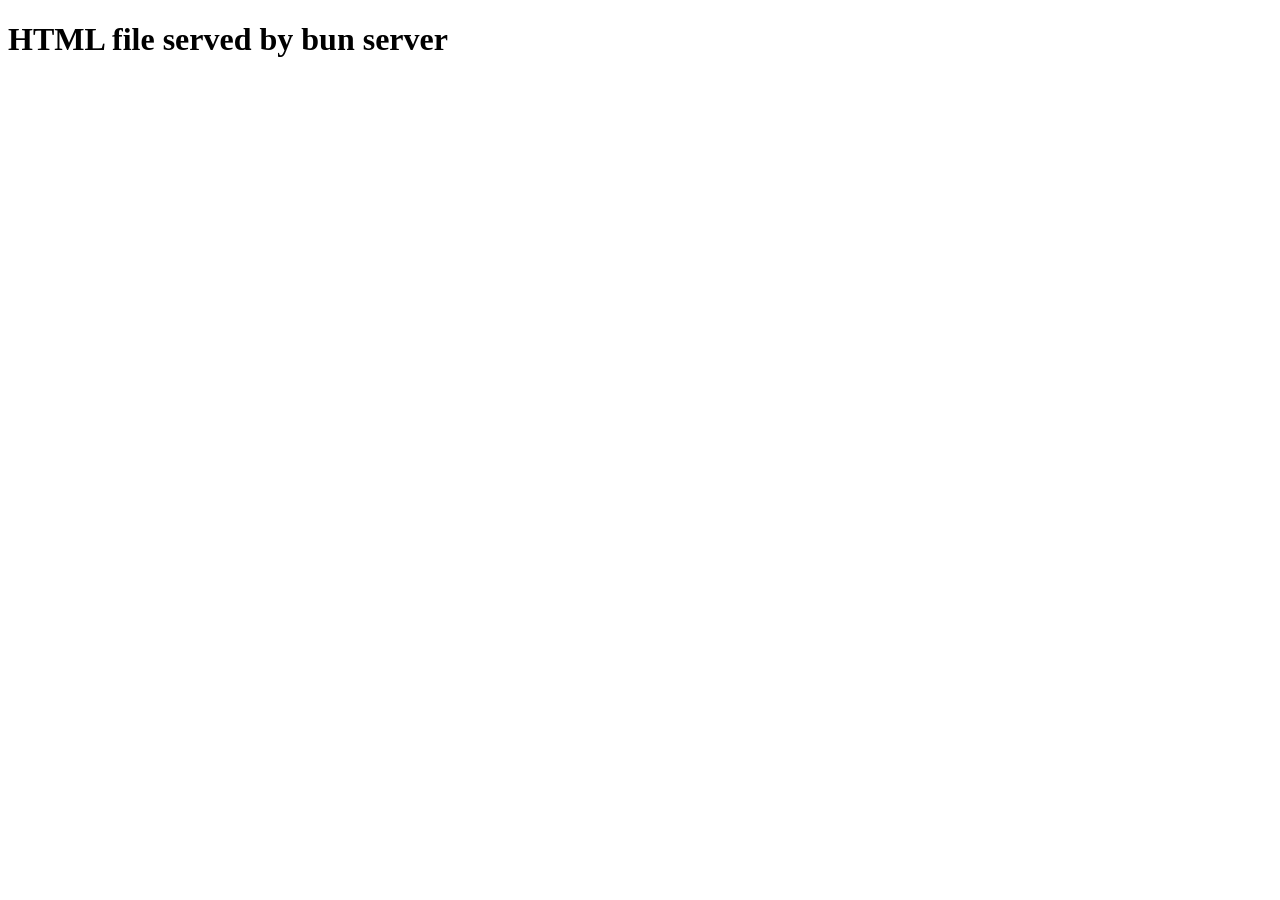
<file: index.html>
<!DOCTYPE html>
<html lang="en">
<head>
    <meta charset="UTF-8">
    <meta name="viewport" content="width=device-width, initial-scale=1.0">
    <title>Index.html</title>
</head>
<body>
    <h1>HTML file served by bun server</h1>
</body>
</html>
</file>
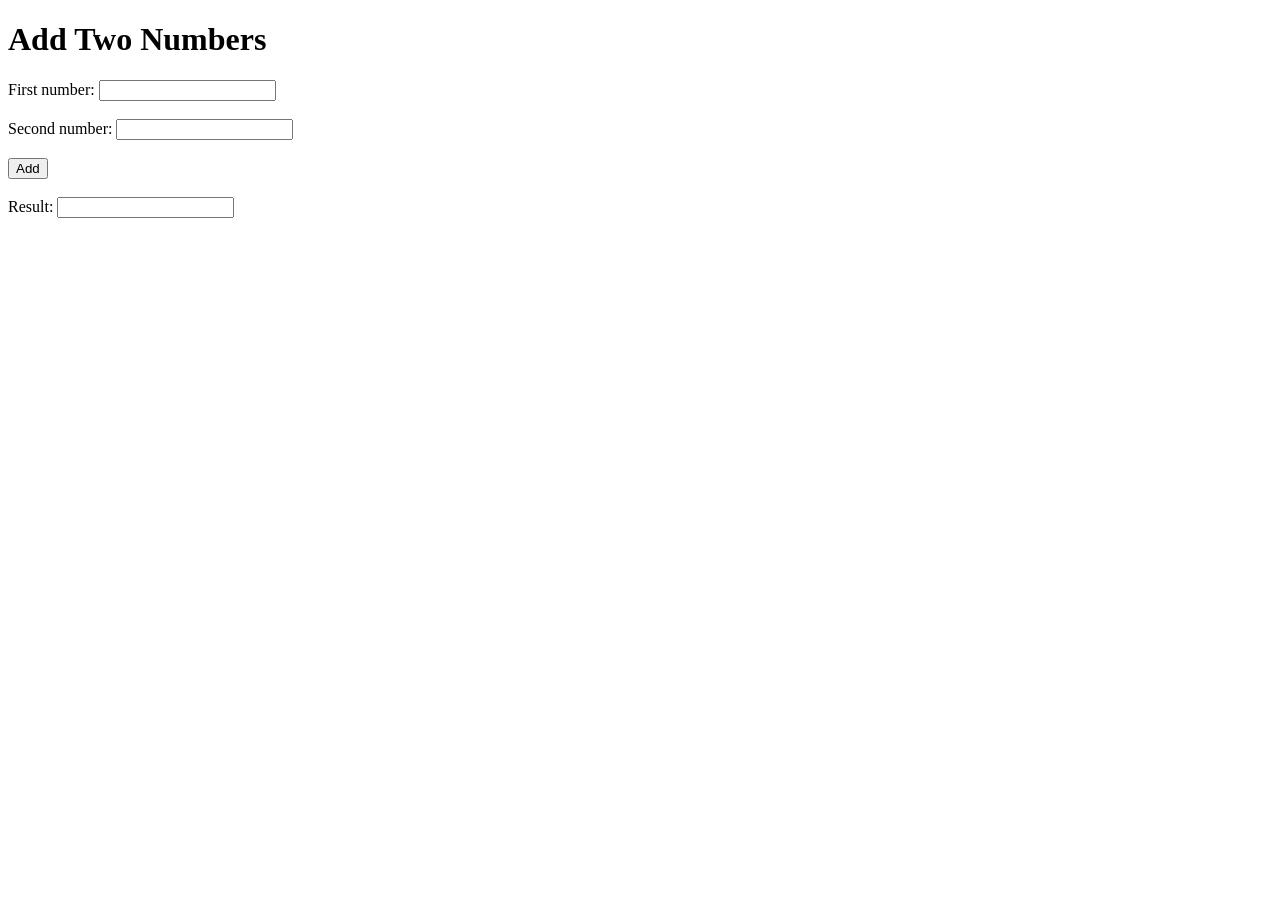
<file: add2.html>
<!DOCTYPE html>
<html>
<head>
    <title>TypeScript Addition Example</title>
    <script type="module" src="./add2.ts"></script>
</head>

<body>

    <h1>Add Two Numbers</h1>

    <form>
        <label for="number1">First number:</label>
        <input type="number" id="number1">

        <br><br>

        <label for="number2">Second number:</label>
        <input type="number" id="number2">

        <br><br>

        <button type="button"  id="add-button">Add</button>

        <br><br>

        <label for="result">Result:</label>
        <input type="number" id="result" readonly>
    </form>

</body>
</html>
</file>
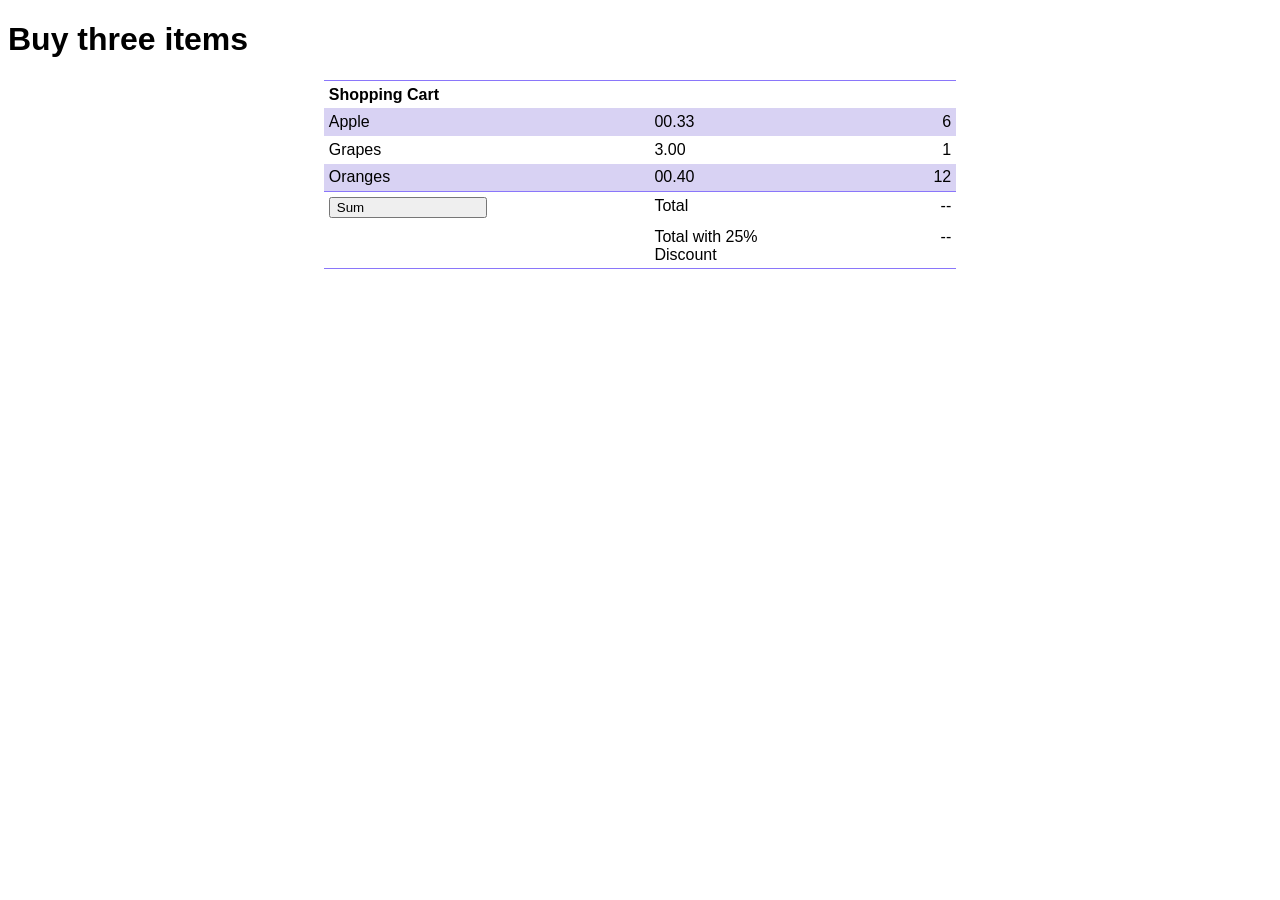
<file: shop1.html>
<!DOCTYPE html>
<html>
<head>
    <title>Shop 1</title>
    <script type="module" src="./shop1.ts"></script>
    <link rel="stylesheet" href="./shop1.css">
</head>

<body>

    <h1>Buy three items</h1>

    <table>
        <thead>
            <tr> 
                <th scope = "row">Shopping Cart</th>
            </tr>
            
        </thead>
        <tbody>
            <tr>
                <td>Apple</td>
                <td name="unit-price">00.33</td>
                <td name="quantity">6</td>
            </tr>
            <tr>
                <td>Grapes</td>
                <td name="unit-price">3.00</td>
                <td name="quantity">1</td>
            </tr>
            <tr>
                <td>Oranges</td>
                <td name="unit-price">00.40</td>
                <td name="quantity">12</td>
            </tr>
            <tfoot>
                <tr>
                    <td><button id = "calculate-total">Sum </button></td>
                    <td>Total</td>
                    <td id = "payment">--</td>
                </tr>
                     <tr>
                    <td>&nbsp;</td>
                    <td>Total with 25% Discount</td>
                    <td id = "discounted">--</td>
                </tr>
            </tfoot>
        </tbody>
    </table>
</file>
<file: shop1.css>
html {
  font-family: "Helvetica", "Arial", sans-serif;
}


table {
   table-layout: fixed;
  width: 50%;
  margin: 10px auto;
  border-collapse: collapse;
  border-top: 1px solid #8a76fa;
  border-bottom: 1px solid #8a76fa;
}

th,
td {
  padding: 0.6em;
}

tr :nth-child(1){
  text-align: left;
  width: 50%;
}

tr :nth-child(2),
tr :nth-child(3) {
  text-align: right;
  width: 25%;
}

tr :nth-child(1),
tr :nth-child(2) {
  text-align: left;
}

tfoot tr :nth-child(3) {
  text-align: right;
}

th,
td {
  vertical-align: top;
  padding: 0.3em;
}

tfoot {
  border-top: 1px solid #8a76fa;
}


tbody tr:nth-child(odd) {
  background-color: #d8d2f3;
}
</file>
